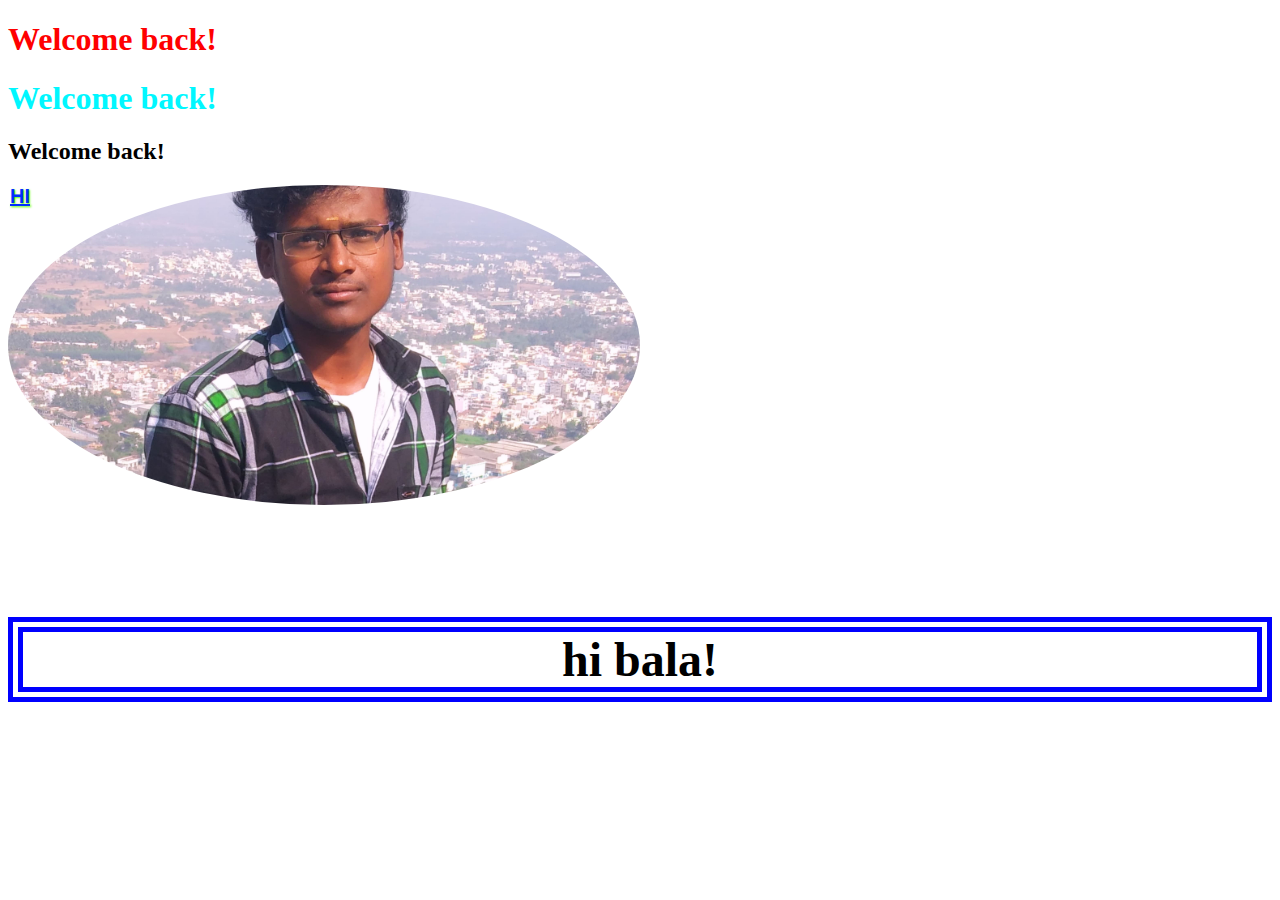
<file: index3.html>
<!DOCTYPE html>
<html lang="en">
<head>
    <meta charset="UTF-8">
    <meta name="viewport" content="width=device-width, initial-scale=1.0">
    <title>Day 3</title>
<link rel="stylesheet" href="style.css">
    <style>
        p {
            font-size: 20px;
        }
    </style>
</head>
<body>
    <h1 style="color: red;">Welcome back!</h1>
    <h1 class="blue bt efvr rvrv" id="blue">Welcome back!</h1>
    <h2 id="blue3">Welcome back!</h2>

    <!-- <p >Lorem ipsum dolor sit amet consectetur adipisicing elit. Dicta molestiae vel, dignissimos amet quisquam, atque non excepturi quasi expedita beatae explicabo minus reprehenderit eveniet obcaecati eum modi officiis neque rerum.</p> -->
    <p>hi</p>
    <h6 class="bala">hi bala!</h6>
</body>
</html>
</file>
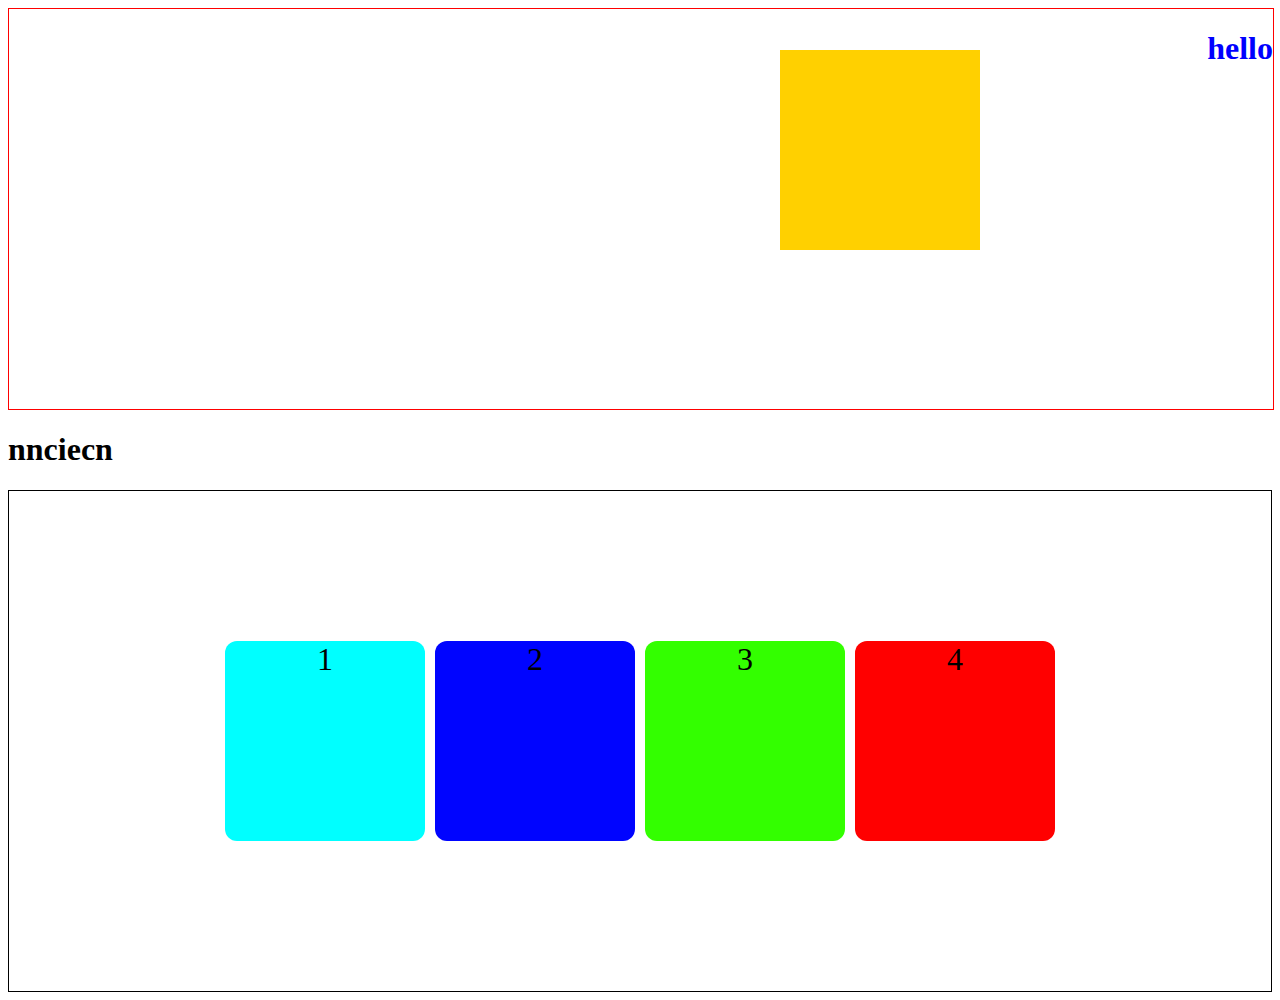
<file: index5.html>
<!DOCTYPE html>
<html lang="en">
<head>
    <meta charset="UTF-8">
    <meta name="viewport" content="width=device-width, initial-scale=1.0">
    <title>Day 5</title>
    <link rel="stylesheet" href="style3.css">
</head>
<body>
    

<div class="par">
     <div class="sq">

     </div>

     <h1>hello</h1>
</div>

<h1>nnciecn</h1>



<div class="flex-example">

<div>1</div>
<div>2</div>
<div>3</div>
<div>4</div>


</div>







</body>
</html>
</file>
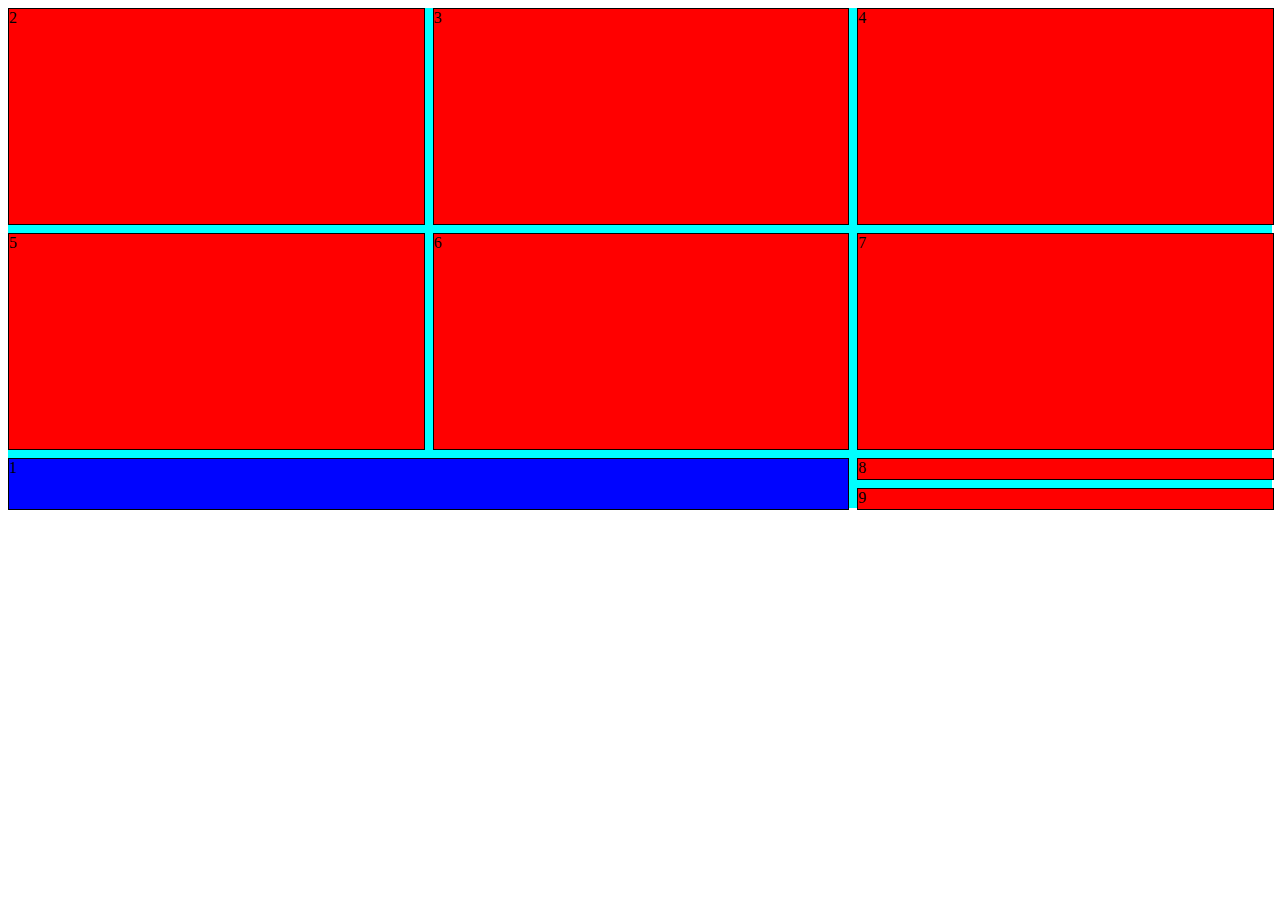
<file: index6.html>
<!DOCTYPE html>
<html lang="en">
<head>
    <meta charset="UTF-8">
    <meta name="viewport" content="width=device-width, initial-scale=1.0">
    <title>Day 6</title>
    <link rel="stylesheet" href="style4.css">
</head>
<body>
    

    <div class="grid-container">
        <div class="grid-item grid-item1">1</div>
        <div class="grid-item">2</div>
        <div class="grid-item">3</div>
        <div class="grid-item">4</div>
        <div class="grid-item">5</div>
        <div class="grid-item">6</div>
        <div class="grid-item">7</div>
        <div class="grid-item">8</div>
        <div class="grid-item">9</div>
      </div>

</body>
</html>
</file>
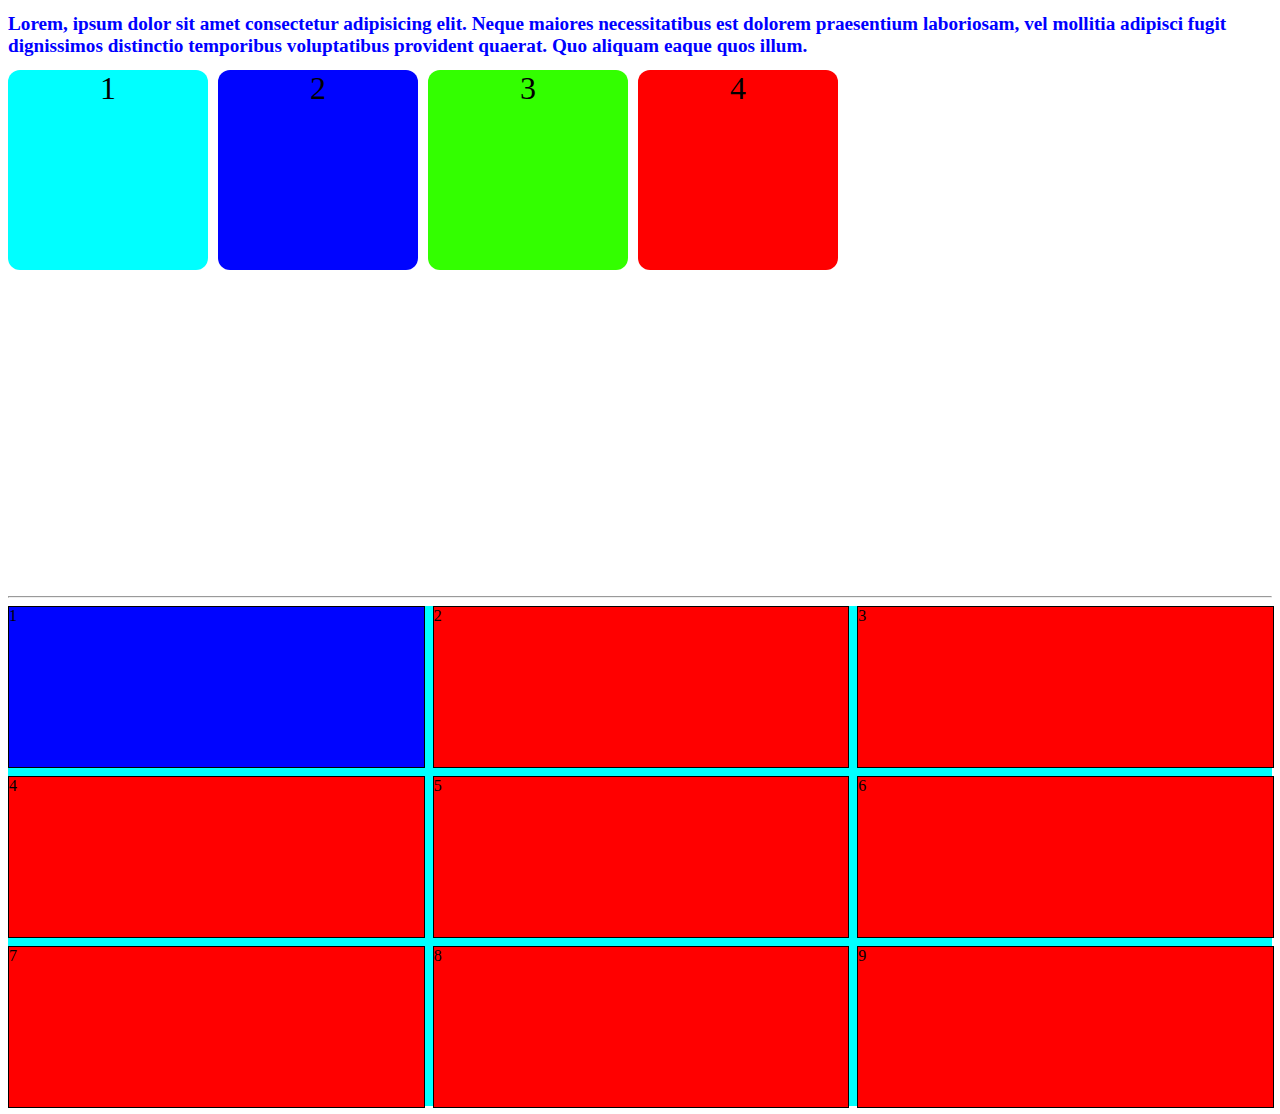
<file: index7.html>
<!DOCTYPE html>
<html lang="en">
<head>
    <meta charset="UTF-8">
    <meta name="viewport" content="width=device-width, initial-scale=1.0">
    <title>Day 7</title>

    <link rel="stylesheet" href="style5.css">
</head>
<body>
    


    <h1>
        Lorem, ipsum dolor sit amet consectetur adipisicing elit. Neque maiores necessitatibus est dolorem praesentium laboriosam, vel mollitia adipisci fugit dignissimos distinctio temporibus voluptatibus provident quaerat. Quo aliquam eaque quos illum.
    </h1>

    <div class="flex-example">

        <div>1</div>
        <div>2</div>
        <div>3</div>
        <div>4</div>
        
        
        </div> <br> <hr>


    <div class="grid-container">
        <div class="grid-item grid-item1">1</div>
        <div class="grid-item">2</div>
        <div class="grid-item">3</div>
        <div class="grid-item">4</div>
        <div class="grid-item">5</div>
        <div class="grid-item">6</div>
        <div class="grid-item">7</div>
        <div class="grid-item">8</div>
        <div class="grid-item">9</div>
      </div>


</body>
</html>
</file>
<file: style.css>
h1 {
    color: red;
}

.blue {
    color: blue;
}

#blue {
    color: rgb(0, 247, 255);
}

/* style */
p {
    width: 50%;
    height: 300px;
    font-size: 22px;
    font-weight: 600;
    font-family: 'Lucida Sans', 'Lucida Sans Regular', 'Lucida Grande', 'Lucida Sans Unicode', Geneva, Verdana, sans-serif;
    /* text-emphasis: bold; */
    /* text-align: center; */
    /* color: rgb(0, 0, 0); */
    text-decoration: underline;
    text-transform: uppercase;
    text-shadow: 1px 1px 2px rgb(94, 255, 0);
    text-indent: 2px;
    text-wrap: wrap;
    color: #002fff;
    /* background-color: burlywood; */
    /* background-image: url('./balamurugan.jpg');
    background-repeat: no-repeat;
    background-position: center; */

    background: url('./balamurugan.jpg') no-repeat center;
    background-size: cover;
    /* backdrop-filter: blur(10px); */
    /* background-clip: padding-box; */
    /* border: 10px double black; */
    border-bottom: 20px solid blue;
    /* border-radius: 12px; */
    border-top-left-radius: 22px;
    border-radius: 50%;
    border-image: url('./balamurugan.jpg');
}

.bala {
    font-size: 3rem;
    border: 15px double blue;
    text-align: center;
}
</file>
<file: style3.css>
.par {
    width: 100%;
    height: 400px;
    border: 1px solid red;
    position: relative;
}

div h1 {
    color: blue;
    text-align: end;
}

div .sq {
    width: 200px;
    height: 200px;
    position: fixed;
    right: 300px;
    top: 50px;
    background-color: rgb(255, 208, 0);
}

.flex-example {
    height: 500px;
    display: flex;
    border: 1px solid black;
    flex-direction: row;
    gap: 10px;
    flex-wrap: wrap;
    /* flex-flow: row wrap; */
    /* row-gap: 10px; */
    justify-content: center;
    align-items: center;
}

.flex-example div {
    width: 200px;
    border-radius: 12px;
    height: 200px;
    text-align: center;
    /* flex-grow: 1; */
    font-size: xx-large;
}

.flex-example div:first-child {
    background-color: aqua;
    /* flex-grow: 1; */
}

.flex-example div:nth-child(2) {
    /* flex-grow: 1; */
    background-color: rgb(0, 4, 255);
}

.flex-example div:nth-child(3) {
    background-color: rgb(51, 255, 0);
}

.flex-example div:last-child {
    background-color: rgb(255, 0, 0);
}
</file>
<file: style4.css>
.grid-container {
    width: 100%;
    height: 500px;
    background-color: aqua;
    display: grid;
    gap: 10px;
    /* grid-template-columns: repeat(2, 1fr);
    grid-template-rows: repeat(2, 1fr); */
    grid-template: repeat(2, 1fr) / repeat(3, 1fr);
}

.grid-item {
    width: 100%;
    height: 100%;
    border: 1px solid black;
    background-color: red;
}

.grid-item1 {
    background-color: rgb(0, 4, 255);
    /* grid-column-start: 1;
    grid-column-end: 3;
    grid-row-start: 3;
    grid-row-end: 5; */

    grid-column: 1 / 3;
    grid-row: 3 / 5;
}
</file>
<file: style5.css>
h1 {
    font-size: 1.2rem;
    color: blue;
}

.flex-example {
    height: 500px;
    display: flex;
    flex-direction: row;
    gap: 10px;
}

.flex-example div {
    width: 200px;
    border-radius: 12px;
    height: 200px;
    text-align: center;
    font-size: xx-large;
}

.flex-example div:first-child {
    background-color: aqua;
}

.flex-example div:nth-child(2) {
    background-color: rgb(0, 4, 255);
}

.flex-example div:nth-child(3) {
    background-color: rgb(51, 255, 0);
}

.flex-example div:last-child {
    background-color: rgb(255, 0, 0);
}

.grid-container {
    width: 100%;
    height: 500px;
    background-color: aqua;
    display: grid;
    gap: 10px;
    grid-template-columns: repeat(3, 1fr);
}

.grid-item {
    width: 100%;
    height: 100%;
    border: 1px solid black;
    background-color: red;
}

.grid-item1 {
    background-color: rgb(0, 4, 255);
}

/* tab */
@media (max-width: 600px) {
    h1 {
        color: #ff0000;
        font-size: 1rem;
    }

    .flex-example {
        flex-direction: column;
    }

    .grid-container {
        grid-template-columns: repeat(2, 1fr);
    }
}

/* mobile */
@media (max-width: 480px) {
    h1 {
        color: #ff00c8;
        font-size: 1rem;
    }

    .flex-example div {
        width: 100%;
    }

    .flex-example {
        flex-direction: column;
    }

    .grid-container {
        grid-template-columns: repeat(1, 1fr);
    }
}
</file>
